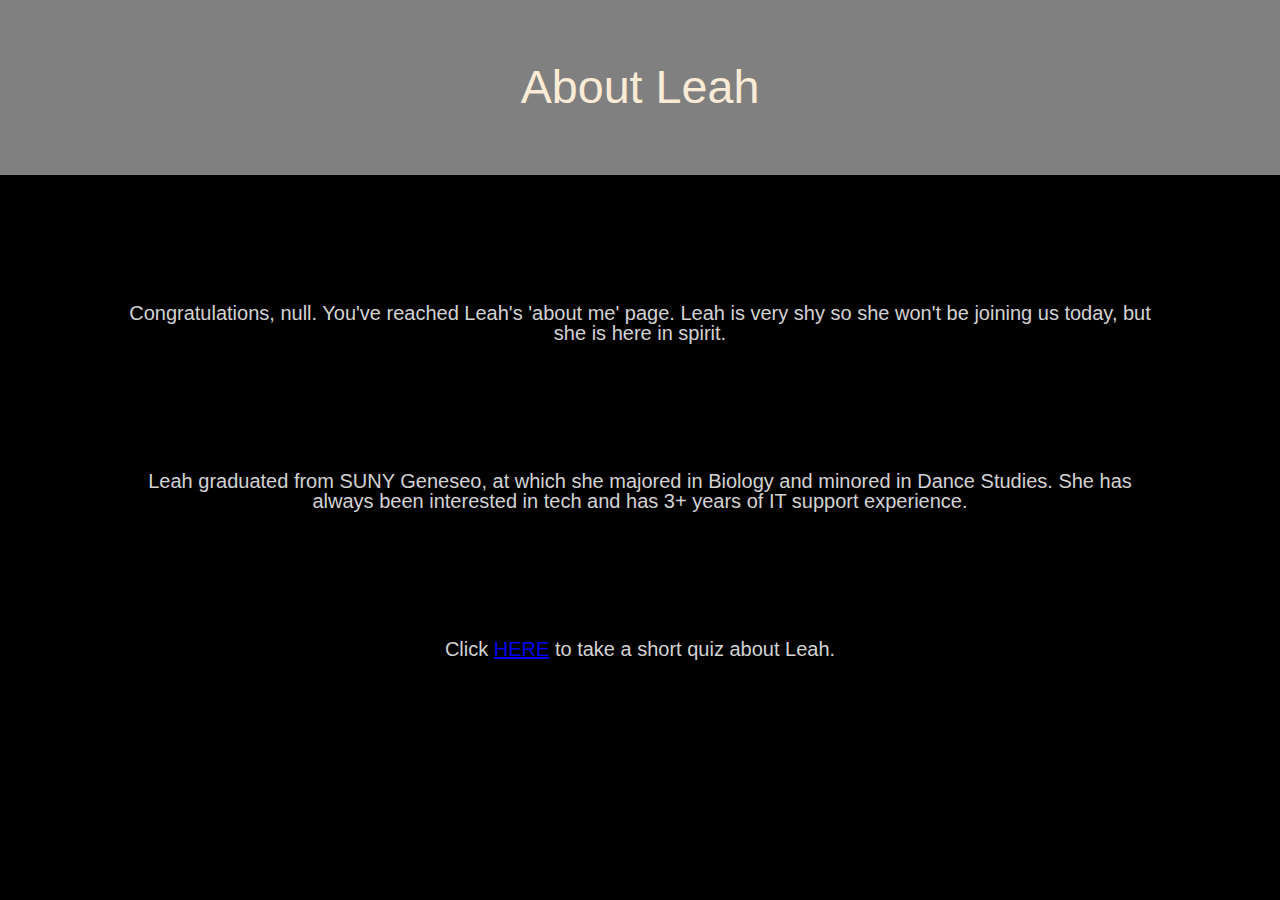
<file: index.html>
<!DOCTYPE html>
<html>
  <head>
    <title> About Me </title>
    <link href="css/reset.css" type="text/css" rel="stylesheet"/>
    <link href="css/style.css" type="text/css" rel="stylesheet"/>
  </head>

  <body>
    <header>
      <h1> About Leah </h1>
    </header>
    <main>
      <p id='intro'> 
        Congratulations, <script src="js/app.js"> document.write( welcome() ); </script>. You've reached Leah's 'about me' page. Leah is very shy so she won't be joining us today, but she is here in spirit.
      </p>

      <p>
        Leah graduated from SUNY Geneseo, at which she majored in Biology and minored in Dance Studies. She has always been interested in tech and has 3+ years of IT support experience. 
      </p>

      <p>
        Click <a href="quiz.html">HERE</a> to take a short quiz about Leah.
      </p>

    </main>
    <footer>

    </footer>
    

  </body>
</html>
</file>
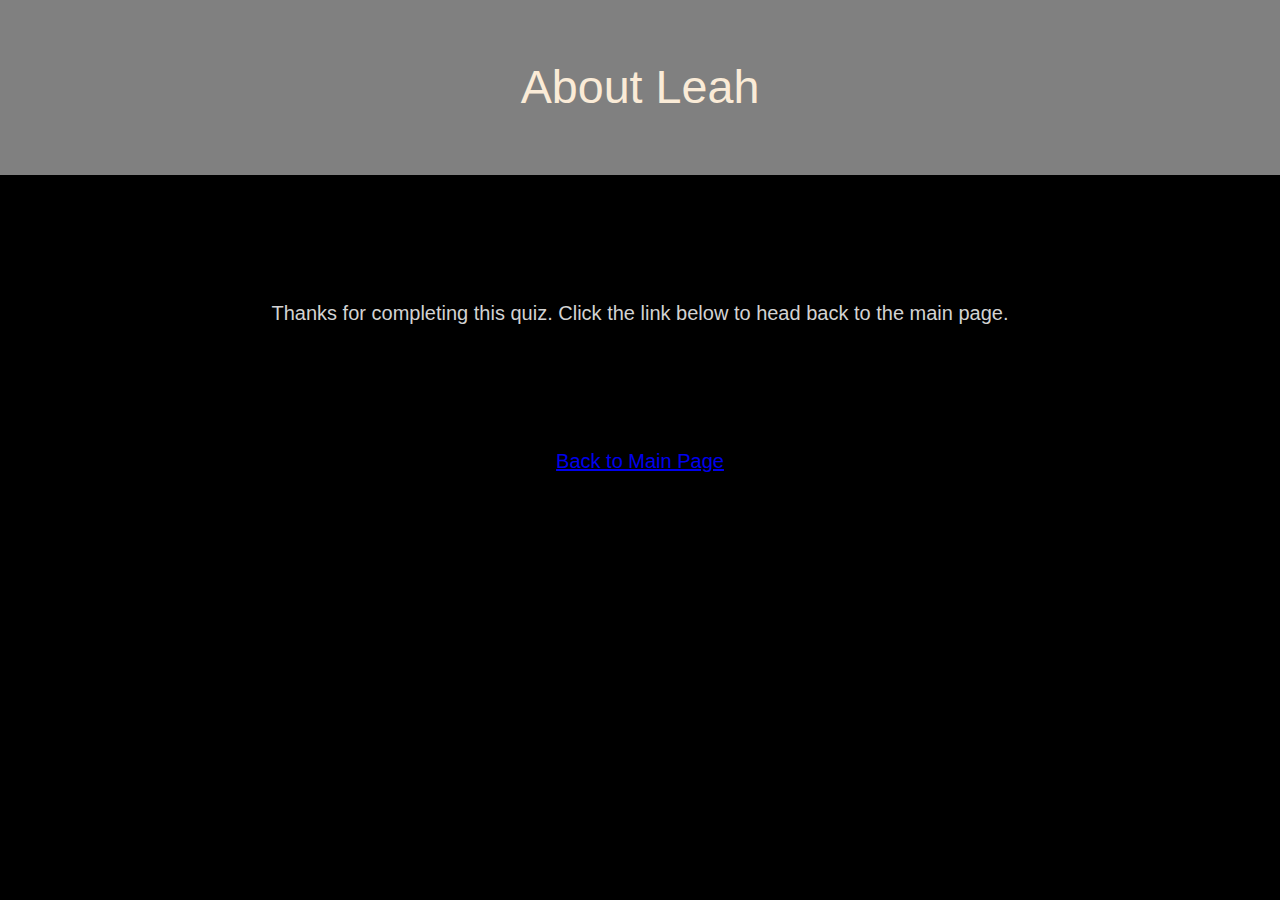
<file: quiz.html>
<!DOCTYPE html>
<html>
  <head>
    <title> About Me </title>
    <link href="css/reset.css" type="text/css" rel="stylesheet"/>
    <link href="css/style.css" type="text/css" rel="stylesheet"/>
  </head>

  <body>
    <header>
      <h1> About Leah </h1>
    </header>
    <main>
      <p>
        Thanks for completing this quiz. Click the link below to head back to the main page. 
      </p>
      <p id="navback">
        <a href="index.html">Back to Main Page </a>
      </p>
      <p>
        <script src="js/quiz.js"></script>
      </p>

       

    </main>
    <footer>

    </footer>
    

  </body>
</html>
</file>
<file: css/style.css>
* {
  font-family: sans-serif;
}

header {
  background-color: gray;
  padding: 5%
}

h1 {
  font-family: 'Lucida Sans', 'Lucida Sans Regular', 'Lucida Grande', 'Lucida Sans Unicode', Geneva, Verdana, sans-serif;
  font-size: 35pt;
  text-align: center;
  color: antiquewhite;

}

body {
  background-color: black;
  color: lightgray;
  text-align: center;
  font-size: 15pt;
}

p {
  margin: 10%;
}

a:hover {
  color: blue;
}
</file>
